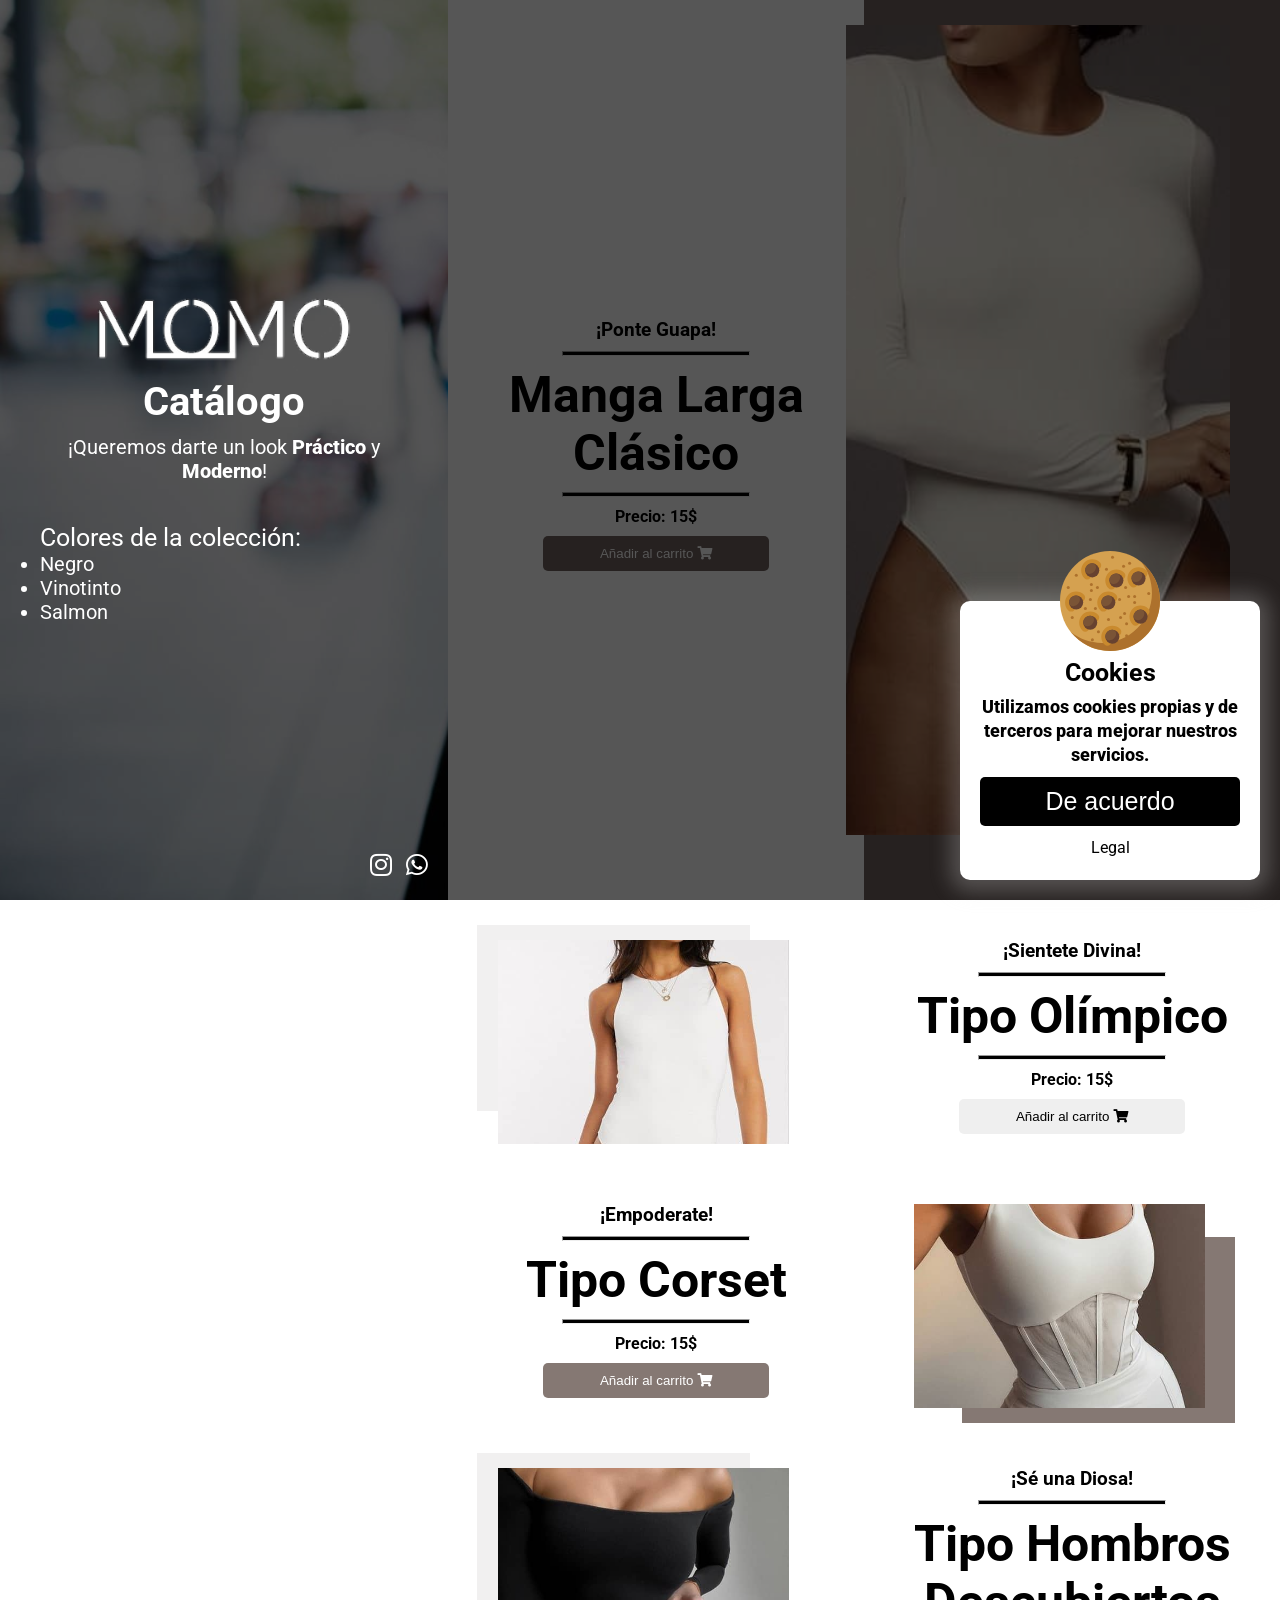
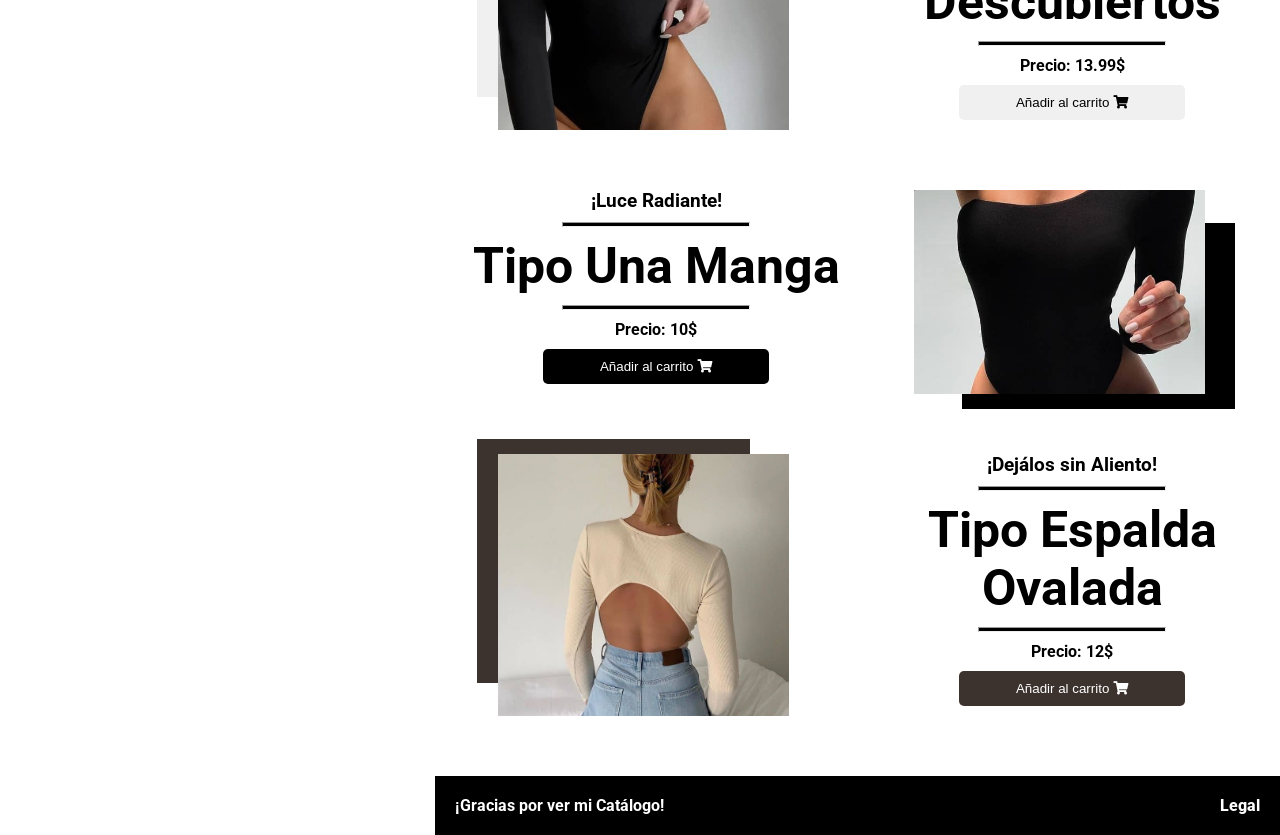
<file: index.html>
<!DOCTYPE html>
<html lang="es">
  <head>
    <meta charset="UTF-8" />
    <meta http-equiv="X-UA-Compatible" content="IE=edge" />
    <meta
      name="viewport"
      content="width=device-width, initial-scale=1.0"
    />
    <meta
      name="description"
      content="Somos Momoshop_vzla un emprendimiento Venezolano que trae para ti las mejores prendas para vestir para dama con los mejores precios del mercado."
    />
    <meta name="robots" content="index, follow" />
    <meta name="rating" content="adult" />
    <link rel="preconnect" href="https://fonts.googleapis.com" />
    <link
      rel="preconnect"
      href="https://fonts.gstatic.com"
      crossorigin
    />
    <link
      href="https://fonts.googleapis.com/css2?family=Megrim&display=swap"
      rel="stylesheet"
    />
    <link rel="preconnect" href="https://fonts.googleapis.com" />
    <link
      rel="preconnect"
      href="https://fonts.gstatic.com"
      crossorigin
    />
    <link
      href="https://fonts.googleapis.com/css2?family=Roboto:wght@100&display=swap"
      rel="stylesheet"
    />
    <link
      rel="stylesheet"
      href="https://use.fontawesome.com/releases/v5.8.1/css/all.css"
      integrity="sha384-50oBUHEmvpQ+1lW4y57PTFmhCaXp0ML5d60M1M7uH2+nqUivzIebhndOJK28anvf"
      crossorigin="anonymous"
    />
    <link
      rel="shortcut icon"
      href="logo.png"
      type="image/x-icon"
    />
    <link rel="stylesheet" href="style.css" />
    <title>Momo Catálogo</title>
  </head>
  <body>
    <!-- <header>
      <nav id="menu">
        <ul>
          <li><a href="#" id="bodys">Bodys</a></li>
          <li><a href="#" id="tops">Tops</a></li>
          <li><a href="#">Jeans</a></li>
          <li><a href="#">Vestidos</a></li>
        </ul>
      </nav>
      <div class="menu--toggle">
        <i class="fas fa-bars"></i>
      </div>
    </header> -->
    <div class="presentation">
      <div class="presentation__text">
        <img src="logo.png" alt="" />
        <h2>Catálogo</h2>
        <h3>
          ¡Queremos darte un look <span>Práctico</span> y
          <span>Moderno</span>!
        </h3>
        <h3 class="text--colors">Colores de la colección:</h3>
        <ul>
          <li>Negro</li>
          <li>Vinotinto</li>
          <li>Salmon</li>
        </ul>
      </div>
      <div class="presentation__icons">
        <a
          href="https://instagram.com/momoshop.vzla?utm_medium=copy_link"
          target="_blank"
          rel="noopener"
          ><i class="fab fa-instagram"></i
        ></a>
        <a
          href="https://api.whatsapp.com/send?phone=584244684654"
          ><i class="fab fa-whatsapp"></i
        ></a>
      </div>
    </div>
    <main>
      <div id="type1" class="container-1">
        <div class="first__model item">
          <div class="first__text text">
            <h3>¡Ponte Guapa!</h3>
            <hr />
            <h2 class="title">Manga Larga Clásico</h2>
            <hr />
            <h4>Precio: <span class="price">15$</span></h4>
            <button class="add-to-cart">
              Añadir al carrito
              <i class="fas fa-shopping-cart"></i>
            </button>
          </div>
          <div class="first__img">
            <img
              loading="lazy"
              src="modelo 1.jpg"
              alt="Modelo manga larga clasico"
            />
          </div>
        </div>
        <div class="model__r item">
          <div class="r__img m2">
            <img
              loading="lazy"
              src="modelo2.jpg"
              alt="Modelo tipo olimpico"
            />
          </div>
          <div class="r__text text">
            <h3>¡Sientete Divina!</h3>
            <hr />
            <h2 class="title">Tipo Olímpico</h2>
            <hr />
            <h4>Precio: <span class="price">15$</span></h4>
            <button class="add-to-cart">
              Añadir al carrito
              <i class="fas fa-shopping-cart"></i>
            </button>
          </div>
        </div>
        <div class="model__l item">
          <div class="l__text text">
            <h3>¡Empoderate!</h3>
            <hr />
            <h2 class="title">Tipo Corset</h2>
            <hr />
            <h4>Precio: <span class="price">15$</span></h4>
            <button class="add-to-cart a3">
              Añadir al carrito
              <i class="fas fa-shopping-cart"></i>
            </button>
          </div>
          <div class="l__img m3">
            <img
              loading="lazy"
              src="modelo 3.jpg"
              alt="Modelo tipo corset"
            />
          </div>
        </div>
        <div class="model__r item">
          <div class="r__img m4">
            <img
              loading="lazy"
              src="modelo 4.jpg"
              alt="Modelo tipo hombros descubiertos"
            />
          </div>
          <div class="r__text text">
            <h3>¡Sé una Diosa!</h3>
            <hr />
            <h2 class="title">Tipo Hombros Descubiertos</h2>
            <hr />
            <h4>Precio: <span class="price">13.99$</span></h4>
            <button class="add-to-cart a4">
              Añadir al carrito
              <i class="fas fa-shopping-cart"></i>
            </button>
          </div>
        </div>
        <div class="model__l item">
          <div class="l__text text">
            <h3>¡Luce Radiante!</h3>
            <hr />
            <h2 class="title">Tipo Una Manga</h2>
            <hr />
            <h4>Precio: <span class="price">10$</span></h4>
            <button class="add-to-cart a5">
              Añadir al carrito
              <i class="fas fa-shopping-cart"></i>
            </button>
          </div>
          <div class="l__img m5">
            <img
              loading="lazy"
              src="modelo 5.jpg"
              alt="Modelo tipo una manga"
            />
          </div>
        </div>
        <div class="model__r item">
          <div class="r__img m6">
            <img
              loading="lazy"
              src="modelo 6.jpg"
              alt="Modelo tipo espalda ovalada"
            />
          </div>
          <div class="r__text text">
            <h3>¡Dejálos sin Aliento!</h3>
            <hr />
            <h2 class="title">Tipo Espalda Ovalada</h2>
            <hr />
            <h4>Precio: <span class="price">12$</span></h4>
            <button class="add-to-cart a6">
              Añadir al carrito
              <i class="fas fa-shopping-cart"></i>
            </button>
          </div>
        </div>
      </div>
      <!--  <div id="type2" class="container-2 hide">
        <div class="first__model">
          <div class="first__text">
            <h3>¡Este es el otro!</h3>
            <hr />
            <h2>Manga</h2>
            <h2>Larga</h2>
            <h2>Clásico</h2>
            <hr />
            <a
              href="https://api.whatsapp.com/send?phone=584244684654&text=Hola,+quiero+el+body+manga+larga+clásico!"
              >¡Lo quiero! <i class="fab fa-whatsapp"></i
            ></a>
          </div>
          <div class="first__img">
            <img
              loading="lazy"
              src="modelo 1.jpg"
              alt="Modelo manga larga clasico"
            />
          </div>
        </div>
        <div class="model__r">
          <div class="r__img m2">
            <img
              loading="lazy"
              src="modelo2.jpg"
              alt="Modelo tipo olimpico"
            />
          </div>
          <div class="r__text">
            <h3>¡Sientete Divina!</h3>
            <hr />
            <h2>Tipo</h2>
            <h2>Olímpico</h2>
            <hr />
            <a
              class="a2"
              href="https://api.whatsapp.com/send?phone=584244684654&text=Hola,+quiero+el+body+tipo+olímpico!"
              >¡Lo quiero! <i class="fab fa-whatsapp"></i
            ></a>
          </div>
        </div>
        <div class="model__l">
          <div class="l__text">
            <h3>¡Empoderate!</h3>
            <hr />
            <h2>Tipo</h2>
            <h2>Corset</h2>
            <hr />
            <a
              class="a3"
              href="https://api.whatsapp.com/send?phone=584244684654&text=Hola,+quiero+el+body+manga+tipo+corset!"
              >¡Lo quiero! <i class="fab fa-whatsapp"></i
            ></a>
          </div>
          <div class="l__img m3">
            <img
              loading="lazy"
              src="modelo 3.jpg"
              alt="Modelo tipo corset"
            />
          </div>
        </div>
        <div class="model__r">
          <div class="r__img m4">
            <img
              loading="lazy"
              src="modelo 4.jpg"
              alt="Modelo tipo hombros descubiertos"
            />
          </div>
          <div class="r__text">
            <h3>¡Sé una Diosa!</h3>
            <hr />
            <h2>Tipo</h2>
            <h2>Hombros</h2>
            <h2>Descubiertos</h2>
            <hr />
            <a
              class="a4"
              href="https://api.whatsapp.com/send?phone=584244684654&text=Hola,+quiero+el+body+tipo+hombros+descubiertos!"
              >¡Lo quiero! <i class="fab fa-whatsapp"></i
            ></a>
          </div>
        </div>
        <div class="model__l">
          <div class="l__text">
            <h3>¡Luce Radiante!</h3>
            <hr />
            <h2>Tipo</h2>
            <h2>Una</h2>
            <h2>Manga</h2>
            <hr />
            <a
              class="a5"
              href="https://api.whatsapp.com/send?phone=584244684654&text=Hola,+quiero+el+body+tipo+una+manga!"
              >¡Lo quiero! <i class="fab fa-whatsapp"></i
            ></a>
          </div>
          <div class="l__img m5">
            <img
              loading="lazy"
              src="modelo 5.jpg"
              alt="Modelo tipo una manga"
            />
          </div>
        </div>
        <div class="model__r">
          <div class="r__img m6">
            <img
              loading="lazy"
              src="modelo 6.jpg"
              alt="Modelo tipo espalda ovalada"
            />
          </div>
          <div class="r__text">
            <h3>¡Dejálos sin Aliento!</h3>
            <hr />
            <h2>Tipo</h2>
            <h2>Espalda</h2>
            <h2>Ovalada</h2>
            <hr />
            <a
              class="a6"
              href="https://api.whatsapp.com/send?phone=584244684654&text=Hola,+quiero+el+body+tipo+espalda+ovalada!"
              >¡Lo quiero! <i class="fab fa-whatsapp"></i
            ></a>
          </div>
        </div>-->
      </div> 
      <div id="cart" class="hide">
        <h2>Datos</h2>
        <input
          type="text"
          name="name"
          id="name"
          placeholder="Nombre"
          required
        />
        <input
          type="text"
          name="location"
          id="location"
          placeholder="Dirección"
          required
        />
        <label for="pago">Método de pago:</label>
        <select name="pago" id="pago">
          <option value="Dólar en efectivo">
            Dólar en efectivo
          </option>
          <option value="Transferencia en Bolivares">
            Transferencia en Bolivares
          </option>
          <option value="Pago móvil">
            Pago móvil en Bolivares
          </option>
        </select>
        <h2>Carrito</h2>
        <table class="table">
          <thead>
            <tr>
              <th scope="col">Prenda</th>
              <th scope="col">Precio</th>
              <th scope="col">Cantidad</th>
              <th scope="col">Eliminar</th>
            </tr>
          </thead>
          <tbody class="tbody"></tbody>
        </table>
        <h3 class="total">Total: 0</h3>
        <button id="send__message" class="send-btn">
          Realizar Pedido <i class="fab fa-whatsapp"></i>
        </button>
      </div>
      <a class="alert hide" href="#cart"
        >¡Ir al carrito! <i class="fas fa-shopping-cart"></i
      ></a>
      <span class="alert1 hide" href=""
        >¡Prenda eliminada del carrito!
        <i class="fas fa-shopping-cart"></i
      ></span>
    </main>
    <footer>
      <h4>¡Gracias por ver mi Catálogo!</h4>
      <a href="legal.html">Legal</a>
    </footer>
    <!--COOKIES BANNER-->
    <div class="cookies__banner" id="cookies__banner">
      <img class="cookie__img" src="cookie.svg" alt="Cookie" />
      <h3 class="cookie__title">Cookies</h3>
      <p class="cookie__text">
        Utilizamos cookies propias y de terceros para mejorar
        nuestros servicios.
      </p>
      <button class="cookie__button" id="btn-accept-cookie">
        De acuerdo
      </button>
      <a class="cookie__policy" href="legal.html">Legal</a>
    </div>
    <div
      class="background__cookies"
      id="background__cookies"
    ></div>

    <!--SCROLL TO TOP BUTTON-->
    <div class="ocult" id="scroll-to-top__button">
      <i class="fa fa-angle-up fa-4x"></i>
    </div>
    <!--LOADER-->
    <div class="loader-container">
      <img src="logo.png" alt="friendlywebbuilder logo" />
    </div>
    <!--SCRIPTS-->
    <script defer src="scripts.js"></script>
  </body>
</html>
</file>
<file: style.css>
* {
  margin: 0;
  padding: 0;
  -webkit-box-sizing: border-box;
          box-sizing: border-box;
  scroll-behavior: smooth;
}

body {
  font-family: 'Roboto', sans-serif;
  overflow-x: hidden;
  /* header
        position: fixed
        height: 50px
        z-index: 20
        width: 66%
        left: 34vw
        line-height: 50px
        padding: 0 20px
        background-color: #000
        color: #fff
        transition: max-height ease-out 3s
        .menu--toggle
            position: relative
            display: block
            text-align: end
            right: 0
            font-size: 20px
            cursor: pointer
        #menu
            background-color: $opacity
            position: absolute
            top: 50px
            height: 0
            width: 100%
            left: 0
            overflow: hidden
            transition: height .6s ease-in
            ul
                padding: 0
                margin: 0
                li
                    display: block
                    text-align: center
                    font-size: 20px
                    border-bottom: 1px solid #fff
                    a
                        color: #fff
                        text-decoration: none
                        &:hover
                            color: #d8d4d3 */
}

.presentation {
  width: 35%;
  padding: 20px;
  height: 100vh;
  position: fixed;
  z-index: 1000;
  color: #fff;
  background: url("background.jpg");
  background-size: cover;
  background-repeat: no-repeat;
  display: -webkit-box;
  display: -ms-flexbox;
  display: flex;
  -webkit-box-align: center;
      -ms-flex-align: center;
          align-items: center;
}

.presentation::before {
  content: '';
  position: absolute;
  top: 0;
  left: 0;
  right: 0;
  width: 100%;
  height: 100vh;
  background-color: #000000a9;
}

.presentation .presentation__text {
  width: 90%;
  height: auto;
  margin: 0 auto;
  text-align: center;
  position: relative;
  z-index: 10;
}

.presentation .presentation__text img {
  width: 80%;
}

.presentation .presentation__text h2 {
  font-size: 40px;
  margin-bottom: 10px;
}

.presentation .presentation__text h3 {
  font-size: 20px;
  font-weight: 400;
}

.presentation .presentation__text h3 span {
  font-weight: 800;
}

.presentation .presentation__text .text--colors {
  margin-top: 40px;
  font-size: 25px;
  text-align: start;
}

.presentation .presentation__text ul {
  text-align: start;
}

.presentation .presentation__text ul li {
  font-size: 20px;
}

.presentation .presentation__icons {
  display: block;
  position: absolute;
  bottom: 20px;
  right: 20px;
}

.presentation .presentation__icons a {
  color: #fff;
  font-size: 25px;
  padding-left: 10px;
}

.container-1, .container-2 {
  width: auto;
  -webkit-transition: all 3s ease-in;
  transition: all 3s ease-in;
}

.container-1 button, .container-2 button {
  border: none;
  cursor: pointer;
}

.container-1 hr, .container-2 hr {
  width: 50%;
  background-color: #000;
  height: 5px;
  margin: 10px auto;
}

.container-1 .first__model, .container-2 .first__model {
  position: relative;
  left: 35vw;
  width: 65%;
  display: -webkit-box;
  display: -ms-flexbox;
  display: flex;
  -webkit-box-align: center;
      -ms-flex-align: center;
          align-items: center;
}

.container-1 .first__model .first__text, .container-2 .first__model .first__text {
  width: 50%;
  padding: 0 20px;
  text-align: center;
}

.container-1 .first__model .first__text h2, .container-2 .first__model .first__text h2 {
  font-size: 50px;
}

.container-1 .first__model .first__text button, .container-2 .first__model .first__text button {
  color: #fff;
  background: #70615e;
  padding: 10px;
  width: 60%;
  margin: 10px auto;
  border-radius: 5px;
  display: block;
}

.container-1 .first__model .first__img, .container-2 .first__model .first__img {
  position: relative;
  width: 50%;
  height: 100vh;
  background: #70615e;
}

.container-1 .first__model .first__img img, .container-2 .first__model .first__img img {
  width: 30vw;
  height: 90vh;
  position: absolute;
  right: 50px;
  top: 25px;
  -o-object-fit: cover;
     object-fit: cover;
}

.container-1 .model__l, .container-1 .model__r, .container-2 .model__l, .container-2 .model__r {
  position: relative;
  width: 65%;
  left: 35vw;
  display: -webkit-box;
  display: -ms-flexbox;
  display: flex;
  margin-top: 40px;
  padding-bottom: 20px;
}

.container-1 .model__r .r__text, .container-2 .model__r .r__text {
  width: 50%;
  padding: 0 20px;
  text-align: center;
}

.container-1 .model__r .r__text h2, .container-2 .model__r .r__text h2 {
  font-size: 50px;
}

.container-1 .model__r .r__text button, .container-2 .model__r .r__text button {
  padding: 10px;
  width: 60%;
  margin: 10px auto;
  border-radius: 5px;
  display: block;
}

.container-1 .model__r .r__text .a2, .container-1 .model__r .r__text .a4, .container-2 .model__r .r__text .a2, .container-2 .model__r .r__text .a4 {
  background-color: rgba(237, 235, 235, 0.75);
  color: #000;
}

.container-1 .model__r .r__text .a6, .container-2 .model__r .r__text .a6 {
  background-color: #3c332f;
  color: #fff;
}

.container-1 .model__r .r__img, .container-2 .model__r .r__img {
  position: relative;
  width: 50%;
}

.container-1 .model__r .r__img img, .container-2 .model__r .r__img img {
  height: 100%;
  width: 70%;
  position: absolute;
  left: 50px;
  -o-object-fit: cover;
     object-fit: cover;
}

.container-1 .model__r .m2 img, .container-2 .model__r .m2 img {
  box-shadow: -30px -24px 0px -9px rgba(237, 235, 235, 0.75);
  -webkit-box-shadow: -30px -24px 0px -9px rgba(237, 235, 235, 0.75);
  -moz-box-shadow: -30px -24px 0px -9px rgba(237, 235, 235, 0.75);
}

.container-1 .model__r .m4 img, .container-2 .model__r .m4 img {
  box-shadow: -30px -24px 0px -9px rgba(237, 235, 235, 0.75);
  -webkit-box-shadow: -30px -24px 0px -9px rgba(237, 235, 235, 0.75);
  -moz-box-shadow: -30px -24px 0px -9px rgba(237, 235, 235, 0.75);
}

.container-1 .model__r .m6 img, .container-2 .model__r .m6 img {
  box-shadow: -30px -24px 0px -9px #3c332f;
  -webkit-box-shadow: -30px -24px 0px -9px #3c332f;
  -moz-box-shadow: -30px -24px 0px -9px #3c332f;
}

.container-1 .model__l .l__text, .container-2 .model__l .l__text {
  width: 50%;
  padding: 0 20px;
  text-align: center;
}

.container-1 .model__l .l__text h2, .container-2 .model__l .l__text h2 {
  font-size: 50px;
}

.container-1 .model__l .l__text button, .container-2 .model__l .l__text button {
  padding: 10px;
  width: 60%;
  margin: 10px auto;
  border-radius: 5px;
  display: block;
}

.container-1 .model__l .l__text .a3, .container-2 .model__l .l__text .a3 {
  background-color: rgba(92, 75, 68, 0.75);
  color: #fff;
}

.container-1 .model__l .l__text .a5, .container-2 .model__l .l__text .a5 {
  background-color: #000;
  color: #fff;
}

.container-1 .model__l .l__img, .container-2 .model__l .l__img {
  position: relative;
  width: 50%;
}

.container-1 .model__l .l__img img, .container-2 .model__l .l__img img {
  height: 100%;
  width: 70%;
  position: absolute;
  left: 50px;
  -o-object-fit: cover;
     object-fit: cover;
}

.container-1 .model__l .m3 img, .container-2 .model__l .m3 img {
  box-shadow: 50px 24px 0px -9px rgba(92, 75, 68, 0.75);
  -webkit-box-shadow: 39px 24px 0px -9px rgba(92, 75, 68, 0.75);
  -moz-box-shadow: 39px 24px 0px -9px rgba(92, 75, 68, 0.75);
}

.container-1 .model__l .m5 img, .container-2 .model__l .m5 img {
  box-shadow: 50px 24px 0px -9px #000000;
  -webkit-box-shadow: 39px 24px 0px -9px #000000;
  -moz-box-shadow: 39px 24px 0px -9px #000000;
}

#cart {
  position: relative;
  width: 65%;
  left: 35vw;
  margin-top: 40px;
  padding: 20px;
  padding-bottom: 20px;
}

#cart h2 {
  text-align: center;
  font-size: 30px;
  margin-bottom: 20px;
}

#cart input, #cart select {
  display: block;
  margin: 10px auto;
  width: 50%;
  padding: 10px;
  border: 1px solid #000;
  outline: none;
  border-radius: 5px;
}

#cart label {
  display: block;
  text-align: center;
}

#cart .table {
  width: 100%;
  margin-bottom: 50px;
}

#cart .table thead {
  background-color: #3c332f;
  color: #fff;
}

#cart .table thead th {
  padding: 10px;
  margin: 0;
}

#cart .table td {
  text-align: center;
}

#cart .total {
  margin: 10px 0;
  text-align: end;
}

#cart .send-btn {
  margin: 30px 0;
  float: right;
  background-color: #3c332f;
  padding: 15px;
  border: none;
  border-radius: 5px;
  color: #fff;
  cursor: pointer;
}

#cart .send-btn i {
  color: #fff;
  font-weight: 700;
}

#cart .delete {
  color: #fff;
  background-color: #dd1515;
  padding: 5px;
  border-radius: 5px;
  font-size: 20px;
  font-weight: 900;
  cursor: pointer;
}

#cart .input__elemento {
  width: 50px;
  padding: 3px 5px;
}

.alert, .alert1 {
  background-color: #000;
  color: #fff;
  padding: 15px;
  position: fixed;
  top: 0;
  right: 0;
  text-decoration: none;
}

.alert1 {
  background-color: #dd1515;
}

.hide {
  display: none;
}

footer {
  position: relative;
  z-index: 20;
  width: 66%;
  left: 34vw;
  display: -webkit-box;
  display: -ms-flexbox;
  display: flex;
  margin-top: 40px;
  padding: 20px;
  background-color: #000;
  color: #fff;
  -webkit-box-pack: justify;
      -ms-flex-pack: justify;
          justify-content: space-between;
}

footer a {
  color: #fff;
  text-decoration: none;
  font-weight: 800;
}

.cookies__banner {
  display: none;
  background-color: #fff;
  padding: 20px;
  width: calc( 100% - 40px);
  max-width: 300px;
  line-height: 150%;
  border-radius: 10px;
  position: fixed;
  bottom: 20px;
  right: 20px;
  z-index: 1000000;
  padding-top: 40px;
  -webkit-box-shadow: 0 2px 20px 10px rgba(222, 222, 222, 0.25);
          box-shadow: 0 2px 20px 10px rgba(222, 222, 222, 0.25);
  text-align: center;
}

.cookies__banner .cookie__img {
  max-width: 100px;
  position: absolute;
  top: -50px;
  left: calc( 50% - 50px);
}

.cookies__banner .cookie__title {
  font-size: 25px;
  margin-top: 20px;
  color: #000;
}

.cookies__banner .cookie__text {
  color: #000;
  font-size: 18px;
  font-weight: 800;
  margin: 10px 0;
}

.cookies__banner .cookie__button {
  background-color: #000;
  color: #fff;
  width: 100%;
  padding: 10px;
  font-size: 25px;
  border: none;
  border-radius: 5px;
}

.cookies__banner .cookie__policy {
  display: block;
  padding-top: 10px;
  color: #000;
  text-decoration: none;
}

.cookies__banner.active {
  display: block;
}

.background__cookies {
  display: none;
  background-color: #000000a9;
  position: fixed;
  z-index: 899;
  width: 100vw;
  height: 100vh;
  top: 0;
  left: 0;
}

.background__cookies.active {
  display: block;
}

.cookie__button:active {
  background-color: #000000cb;
}

/*Scroll to top*/
#scroll-to-top__button {
  position: fixed;
  width: 50px;
  height: 50px;
  bottom: 20px;
  left: 20px;
  z-index: 1000;
  background-color: #000000a9;
  border-radius: 50%;
  text-align: center;
}

#scroll-to-top__button i {
  color: #fff;
  font-size: 50px;
}

#scroll-to-top__button:hover {
  cursor: pointer;
  -webkit-transform: scale(1.1);
          transform: scale(1.1);
}

.ocult {
  opacity: 0;
}

.show__scroll {
  opacity: 1;
}

/*Loader*/
.loader-container {
  width: 100vw;
  height: 100vh;
  position: fixed;
  background-color: #000;
  display: -webkit-box;
  display: -ms-flexbox;
  display: flex;
  top: 0;
  -webkit-box-align: center;
      -ms-flex-align: center;
          align-items: center;
  -webkit-box-pack: center;
      -ms-flex-pack: center;
          justify-content: center;
  z-index: 10000;
  -webkit-transition: .5s all;
  transition: .5s all;
}

.loader-container img {
  width: 350px;
}

@media screen and (max-width: 768px) {
  body header {
    width: 100%;
    left: 0;
    z-index: 100000000;
  }
  .presentation {
    width: 100%;
    height: 70vh;
    position: relative;
    padding: 10px;
  }
  .presentation::before {
    height: 70vh;
  }
  .presentation .presentation__text {
    width: 90%;
    height: auto;
    margin: 0 auto;
    text-align: center;
    position: relative;
    z-index: 10;
  }
  .presentation .presentation__text img {
    width: 80%;
  }
  .presentation .presentation__text h2 {
    font-size: 20px;
  }
  .presentation .presentation__text h3 {
    font-size: 15px;
    font-weight: 400;
  }
  .presentation .presentation__text h3 span {
    font-weight: 800;
  }
  .presentation .presentation__text .text--colors {
    font-size: 18px;
  }
  .presentation .presentation__text ul li {
    font-size: 15px;
  }
  .container-1, .container-2 {
    width: 100vw;
  }
  .container-1 .first__model, .container-2 .first__model {
    position: relative;
    left: 0;
    width: 100%;
    height: -webkit-fit-content;
    height: -moz-fit-content;
    height: fit-content;
  }
  .container-1 .first__model .first__text, .container-2 .first__model .first__text {
    width: 50%;
    padding: 0 10px;
  }
  .container-1 .first__model .first__text h2, .container-2 .first__model .first__text h2 {
    font-size: 20px;
  }
  .container-1 .first__model .first__text h3, .container-2 .first__model .first__text h3 {
    font-size: 15px;
  }
  .container-1 .first__model .first__text a, .container-2 .first__model .first__text a {
    padding: 15px 5px;
    width: 80%;
  }
  .container-1 .first__model .first__img, .container-2 .first__model .first__img {
    width: 50%;
    height: -webkit-fit-content;
    height: -moz-fit-content;
    height: fit-content;
  }
  .container-1 .first__model .first__img img, .container-2 .first__model .first__img img {
    width: 80%;
    height: 50vh;
    position: relative;
    top: 10px;
    right: 10px;
  }
  .container-1 .model__r, .container-1 .model__l, .container-2 .model__r, .container-2 .model__l {
    position: relative;
    width: 100%;
    left: 0;
  }
  .container-1 .model__r .r__text, .container-1 .model__r .l__text, .container-1 .model__l .r__text, .container-1 .model__l .l__text, .container-2 .model__r .r__text, .container-2 .model__r .l__text, .container-2 .model__l .r__text, .container-2 .model__l .l__text {
    padding: 0 10px;
  }
  .container-1 .model__r .r__text h2, .container-1 .model__r .l__text h2, .container-1 .model__l .r__text h2, .container-1 .model__l .l__text h2, .container-2 .model__r .r__text h2, .container-2 .model__r .l__text h2, .container-2 .model__l .r__text h2, .container-2 .model__l .l__text h2 {
    font-size: 20px;
  }
  .container-1 .model__r .r__text h3, .container-1 .model__r .l__text h3, .container-1 .model__l .r__text h3, .container-1 .model__l .l__text h3, .container-2 .model__r .r__text h3, .container-2 .model__r .l__text h3, .container-2 .model__l .r__text h3, .container-2 .model__l .l__text h3 {
    font-size: 15px;
  }
  .container-1 .model__r .r__text a, .container-1 .model__r .l__text a, .container-1 .model__l .r__text a, .container-1 .model__l .l__text a, .container-2 .model__r .r__text a, .container-2 .model__r .l__text a, .container-2 .model__l .r__text a, .container-2 .model__l .l__text a {
    padding: 15px 5px;
    width: 80%;
  }
  .container-1 .model__r .r__img img, .container-1 .model__l .r__img img, .container-2 .model__r .r__img img, .container-2 .model__l .r__img img {
    right: 0;
  }
  .container-1 .model__r .l__img img, .container-1 .model__l .l__img img, .container-2 .model__r .l__img img, .container-2 .model__l .l__img img {
    left: 0;
  }
  #cart {
    width: 100vw;
    left: 0;
  }
  #cart input, #cart select {
    width: auto;
  }
  #cart table {
    font-size: 15px;
    font-weight: 800;
  }
  #cart .table__cantidad {
    width: 90px;
  }
  #cart .table__cantidad .input__elemento {
    width: 40px;
  }
  footer {
    position: relative;
    z-index: 20;
    width: 100%;
    left: 0;
    display: -webkit-box;
    display: -ms-flexbox;
    display: flex;
    margin-top: 40px;
    padding: 20px 10px;
    background-color: #000;
    color: #fff;
    -webkit-box-pack: justify;
        -ms-flex-pack: justify;
            justify-content: space-between;
  }
  footer a {
    color: #fff;
    text-decoration: none;
    font-weight: 800;
  }
  .loader-container img {
    width: 300px;
  }
}
/*# sourceMappingURL=style.css.map */
</file>
